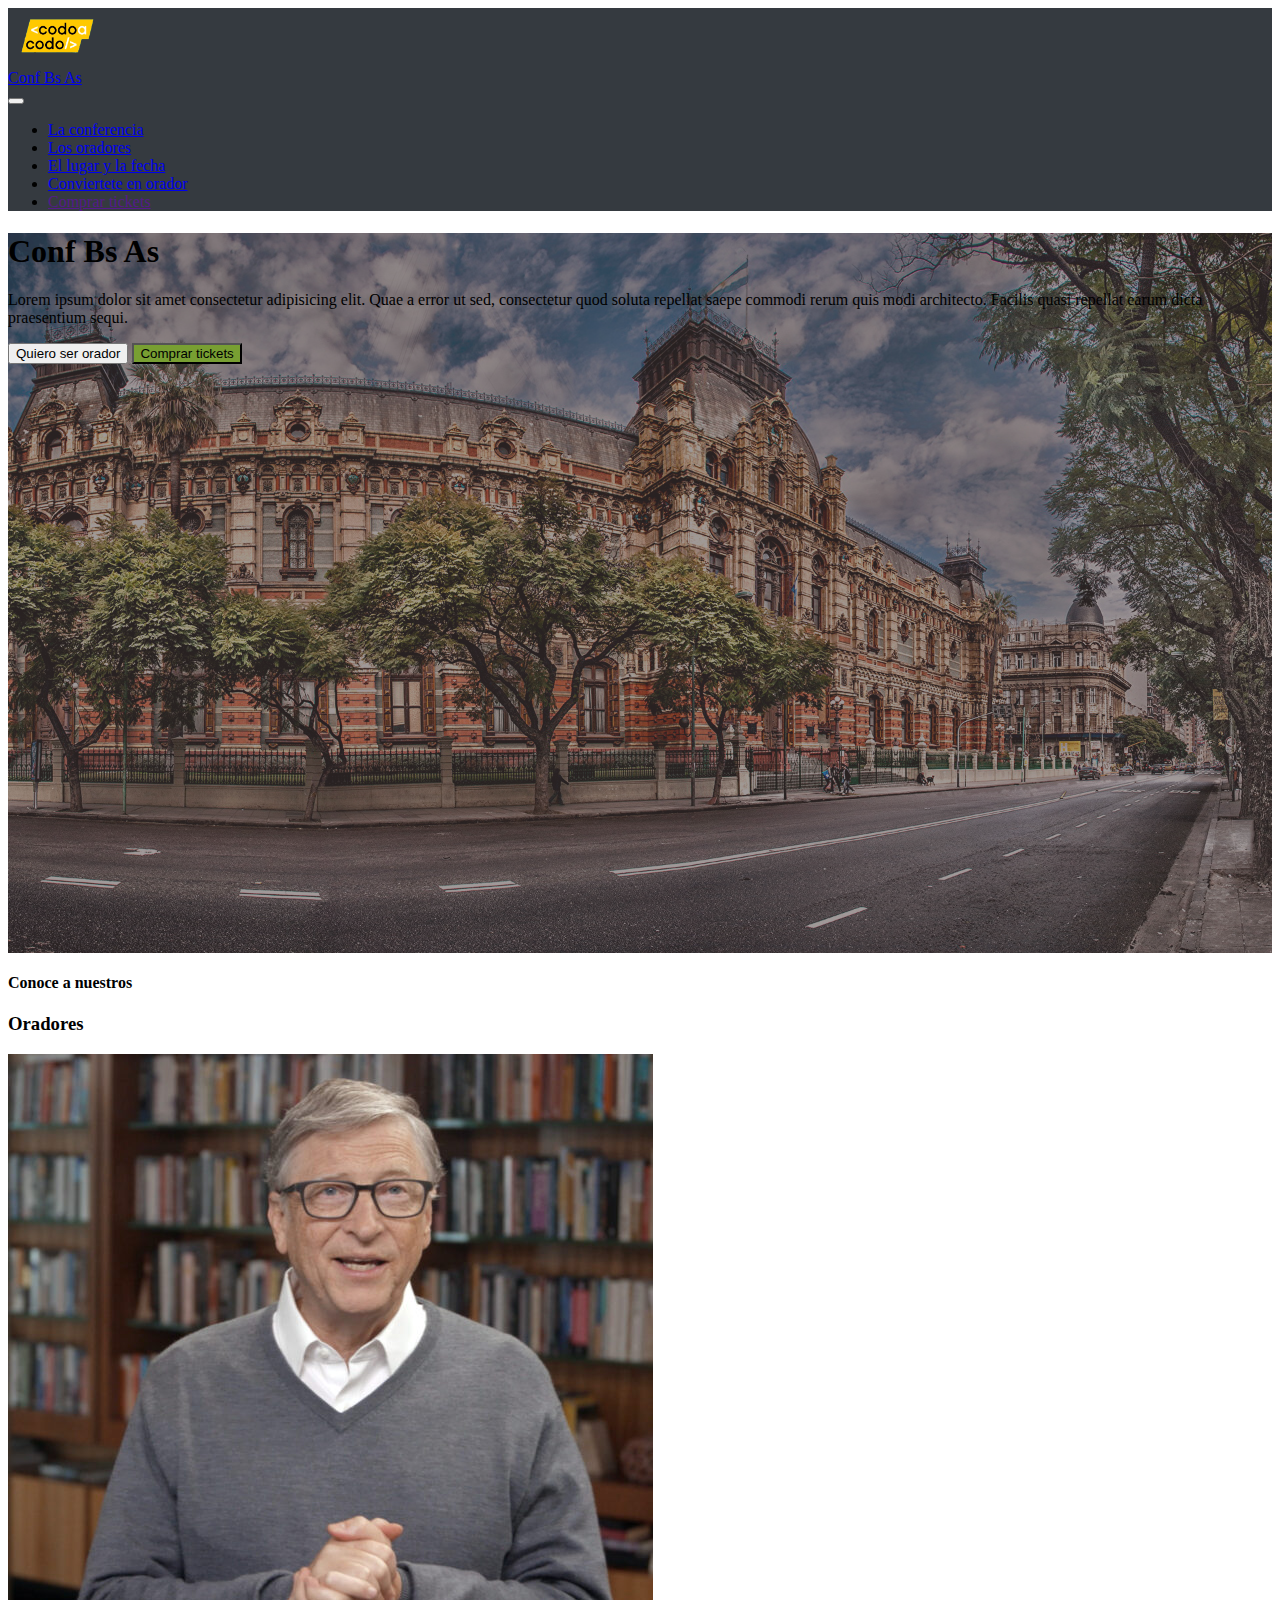
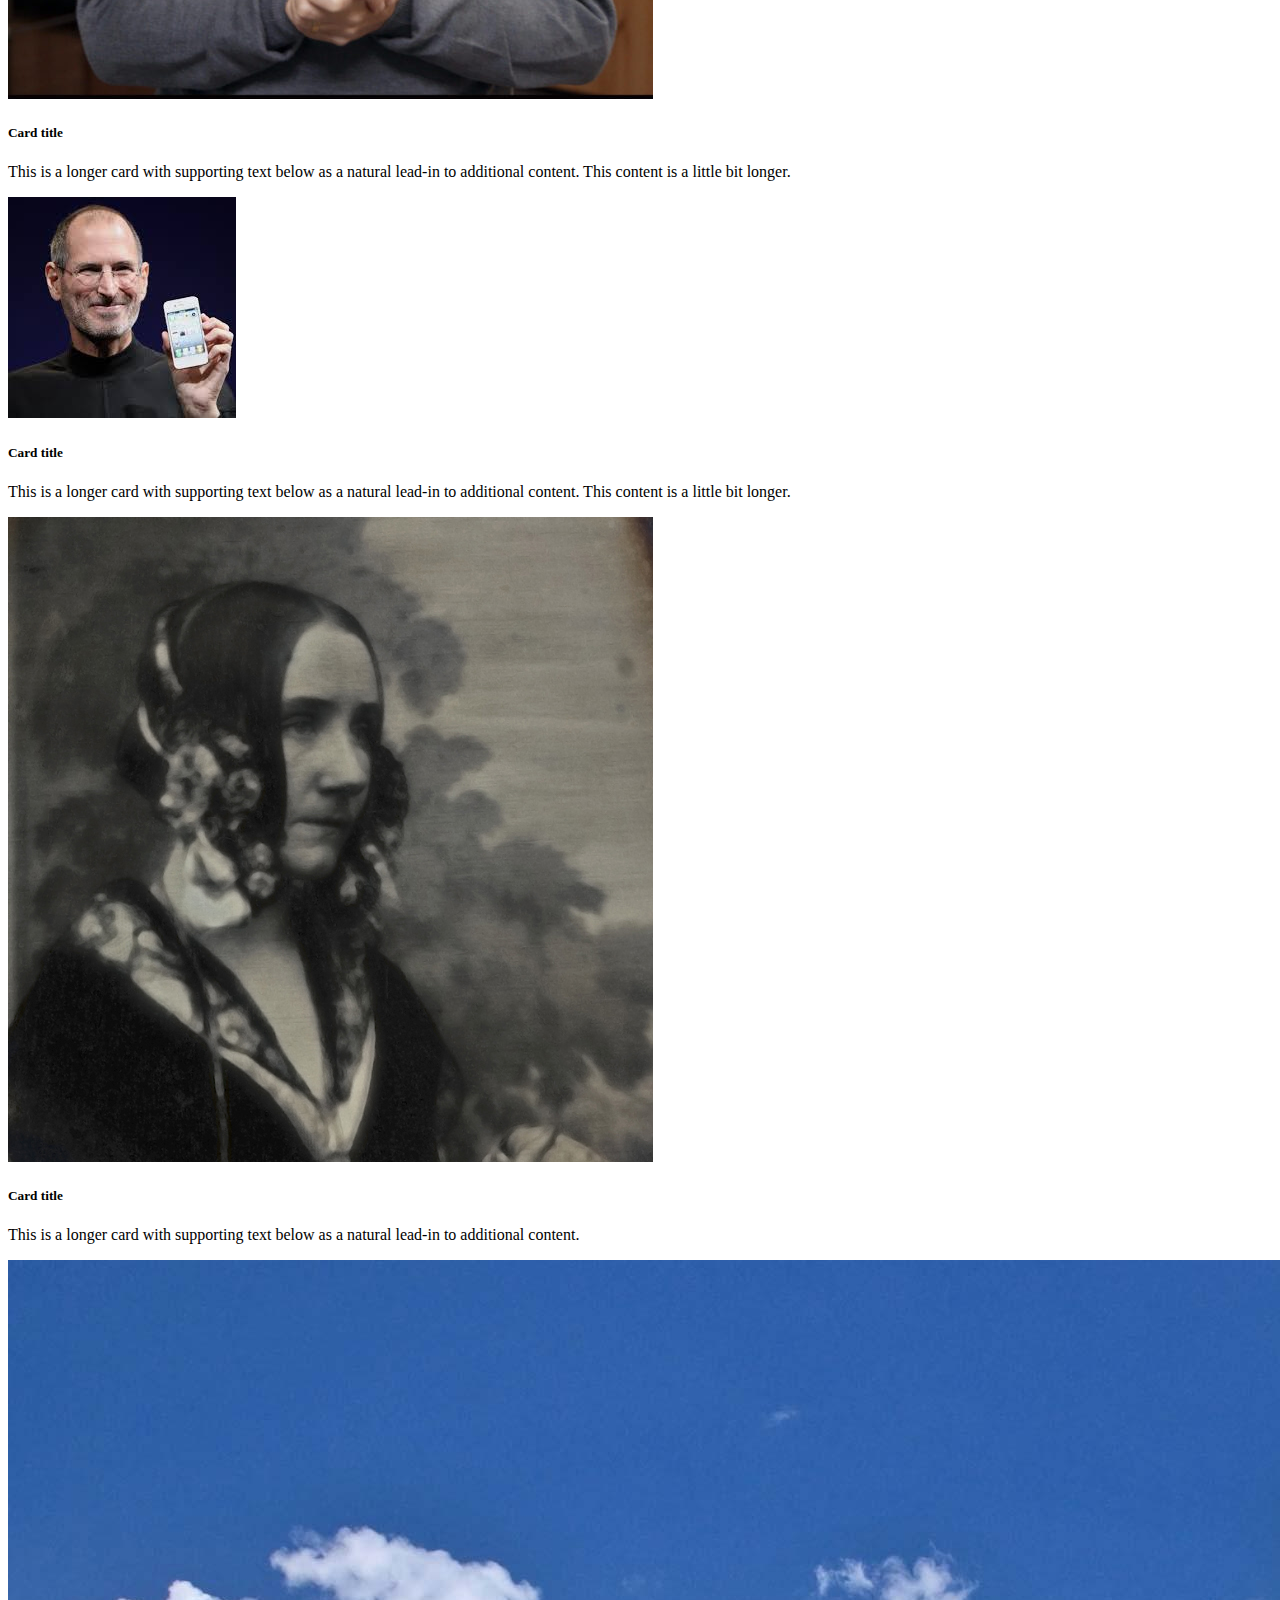
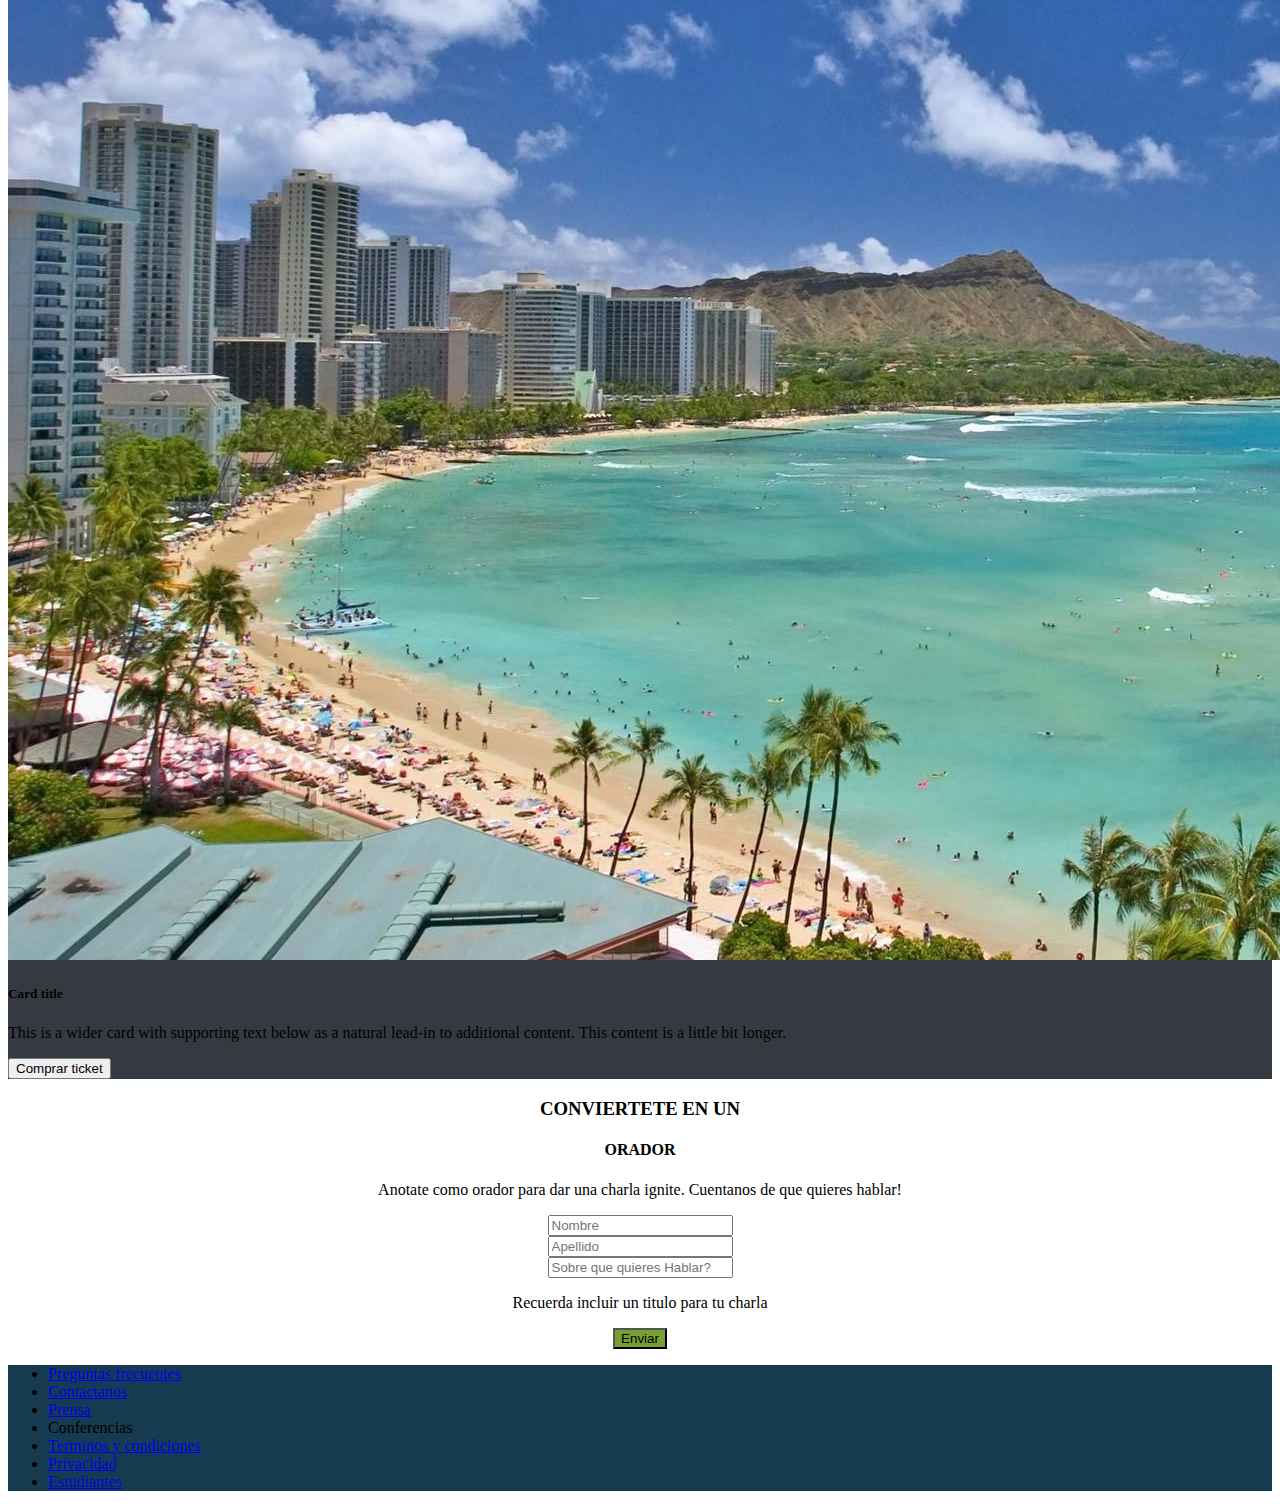
<file: index.html>
<!DOCTYPE html>
<html lang="en">

<head>
    <meta charset="utf-8" />
    <meta name="viewport" content="width=device-width, initial-scale=1" />
    <title>Conf Bs As</title>
    <link href="https://cdn.jsdelivr.net/npm/bootstrap@5.3.0-alpha3/dist/css/bootstrap.min.css" rel="stylesheet"
        integrity="sha384-KK94CHFLLe+nY2dmCWGMq91rCGa5gtU4mk92HdvYe+M/SXH301p5ILy+dN9+nJOZ" crossorigin="anonymous" />
    <link rel="stylesheet" href="style.css" />
</head>

<body>
    <!--Header-->
    <nav class="navbar navbar-expand-lg fixed-top " id="navBarNav">
        <div class="container-fluid ">
            <a class="navbar-brand d-flex ms-3" href="#">
                <img class="logo" src="./imagenes/codoacodo.png" alt="Logo" width="100" class="d-inline-block"
                    loading="lazy" />
                <div class="text-white mt-3 align-items-center">
                    Conf Bs As
                </div>
            </a>
            <button class="navbar-toggler" type="button" data-bs-toggle="collapse"
                data-bs-target="#navbarSupportedContent" aria-controls="navbarSupportedContent" aria-expanded="false"
                aria-label="Toggle navigation">
                <span class="navbar-toggler-icon"></span>
            </button>
            <div class="collapse navbar-collapse flex-row-reverse me-5" id="navBarNav">
                <ul class="navbar-nav">
                    <li class="nav-item">
                        <a href="#" class="nav-link active text-white" aria-current="page">La conferencia</a>
                    </li>
                    <li class="nav-item">
                        <a href="#oradores" class="nav-link text-white">Los oradores</a>
                    </li>
                    <li class="nav-item">
                        <a href="#lugar" class="nav-link text-white">El lugar y la fecha</a>
                    </li>
                    <li class="nav-item">
                        <a href="convierteteEnOrador" class="nav-link text-white">Conviertete en orador</a>
                    </li>
                    <li class="nav-item">
                        <a href="" class="nav-link disabled text-success ">Comprar tickets</a>
                    </li>
                </ul>
            </div>
        </div>
    </nav>
    <!--Main principal-->
    <div class="container-fluid mt-5">
        <div class="row imgFondo align-items-center flex-row-reverse">
            <div class="col-sm-5 text-white text-end m-6">
                <h1>Conf Bs As</h1>
                <p>
                    Lorem ipsum dolor sit amet consectetur adipisicing elit. Quae a
                    error ut sed, consectetur quod soluta repellat saepe commodi rerum
                    quis modi architecto. Facilis quasi repellat earum dicta praesentium
                    sequi.
                </p>
                <button type="button" class="btn btn-outline-light">
                    Quiero ser orador
                </button>
                <button type="button" class="btn text-white verde">Comprar tickets</button>
            </div>
        </div>
    </div>

    <!--oradores-->
    <div class="container">
        <div class="text-center mt-3">
            <h4>Conoce a nuestros</h4>
            <h3>Oradores</h3>
        </div>
        <div class="row row-cols-1 row-cols-md-3 g-4">
            <div class="col">
                <div class="card">
                    <img src="./imagenes/bill.jpg" class="card-img-top" alt="..." />
                    <div class="card-body">
                        <h5 class="card-title">Card title</h5>
                        <p class="card-text">
                            This is a longer card with supporting text below as a natural
                            lead-in to additional content. This content is a little bit
                            longer.
                        </p>
                    </div>
                </div>
            </div>
            <div class="col">
                <div class="card">
                    <img src="./imagenes/steve.jpg" class="card-img-top" alt="..." />
                    <div class="card-body">
                        <h5 class="card-title">Card title</h5>
                        <p class="card-text">
                            This is a longer card with supporting text below as a natural
                            lead-in to additional content. This content is a little bit
                            longer.
                        </p>
                    </div>
                </div>
            </div>
            <div class="col">
                <div class="card">
                    <img src="./imagenes/ada.jpeg" class="card-img-top" alt="..." />
                    <div class="card-body">
                        <h5 class="card-title">Card title</h5>
                        <p class="card-text">
                            This is a longer card with supporting text below as a natural
                            lead-in to additional content.
                        </p>
                    </div>
                </div>
            </div>
        </div>
    </div>

    <!--lugar-->
    <div class="container-fluid mt-3" id="lugar">
        <div class="row g-0">
            <div class="col-md-6">
                <img src="./imagenes/honolulu.jpg" class="img-fluid" alt="" loading="lazy" />
            </div>
            <div class="col-md-6">
                <div class="card-body m-4 text-white">
                    <h5 class="card-title fw-bolder mb-2">Card title</h5>
                    <p class="card-text">
                        This is a wider card with supporting text below as a natural
                        lead-in to additional content. This content is a little bit
                        longer.
                    </p>
                    <button type="button" class="btn btn-outline-light">
                        Comprar ticket
                    </button>
                </div>
            </div>
        </div>
    </div>

    <!--Orador-->
    <div class="container-contenedor">
        <form class="d-flex justify-content-center col-12 m-0 mt-3 mb-3">
            <div class="contenedor-orador">
                <div class="">
                    <h3>CONVIERTETE EN UN</h3>
                    <h4>ORADOR</h4>
                </div>
            <div>
                <p>
                    Anotate como orador para dar una charla ignite. Cuentanos de que
                    quieres hablar!
                </p>
            </div>
            <div class="row ">
                <div class="">
                    <input type="text" class="form-control" id="inputEmail4" placeholder="Nombre" />
                </div>
                <div class="">
                    <input type="text" class="form-control" id="inputPassword4" placeholder="Apellido" />
                </div>
            </div>
            <div class="row ">
                <div class="">
                    <input type="text" class="form-control" id="inputAddress" placeholder="Sobre que quieres Hablar?" />
                </div>
            </div>
            <p>Recuerda incluir un titulo para tu charla</p>
            <button type="button" class="btn btn-success col-6 verde">Enviar</button>
        </div>
        </form>
    </div>
    <!--footer-->
    <div class="p-4 d-flex" id="footer">
        <div class="container-fluid">
            <ul class="nav justify-content-evenly ">
                <li class="nav-item">
                    <a class="nav-link text-white" aria-current="page" href="#">Preguntas frecuentes</a>
                </li>
                <li class="nav-item">
                    <a class="nav-link text-white" href="#">Contactanos</a>
                </li>
                <li class="nav-item">
                    <a class="nav-link text-white" href="#">Prensa</a>
                </li>
                <li class="nav-item">
                    <a class="nav-link text-white">Conferencias</a>
                </li>
                <li class="nav-item">
                    <a class="nav-link text-white" aria-current="page" href="#">Terminos y condiciones</a>
                </li>
                <li class="nav-item">
                    <a class="nav-link text-white" href="#">Privacidad</a>
                </li>
                <li class="nav-item">
                    <a class="nav-link text-white" href="#">Estudiantes</a>
                </li>
            </ul>
        </div>
    </div>

    <script src="https://cdn.jsdelivr.net/npm/bootstrap@5.3.0-alpha3/dist/js/bootstrap.bundle.min.js"
        integrity="sha384-ENjdO4Dr2bkBIFxQpeoTz1HIcje39Wm4jDKdf19U8gI4ddQ3GYNS7NTKfAdVQSZe"
        crossorigin="anonymous"></script>
</body>

</html>
</file>
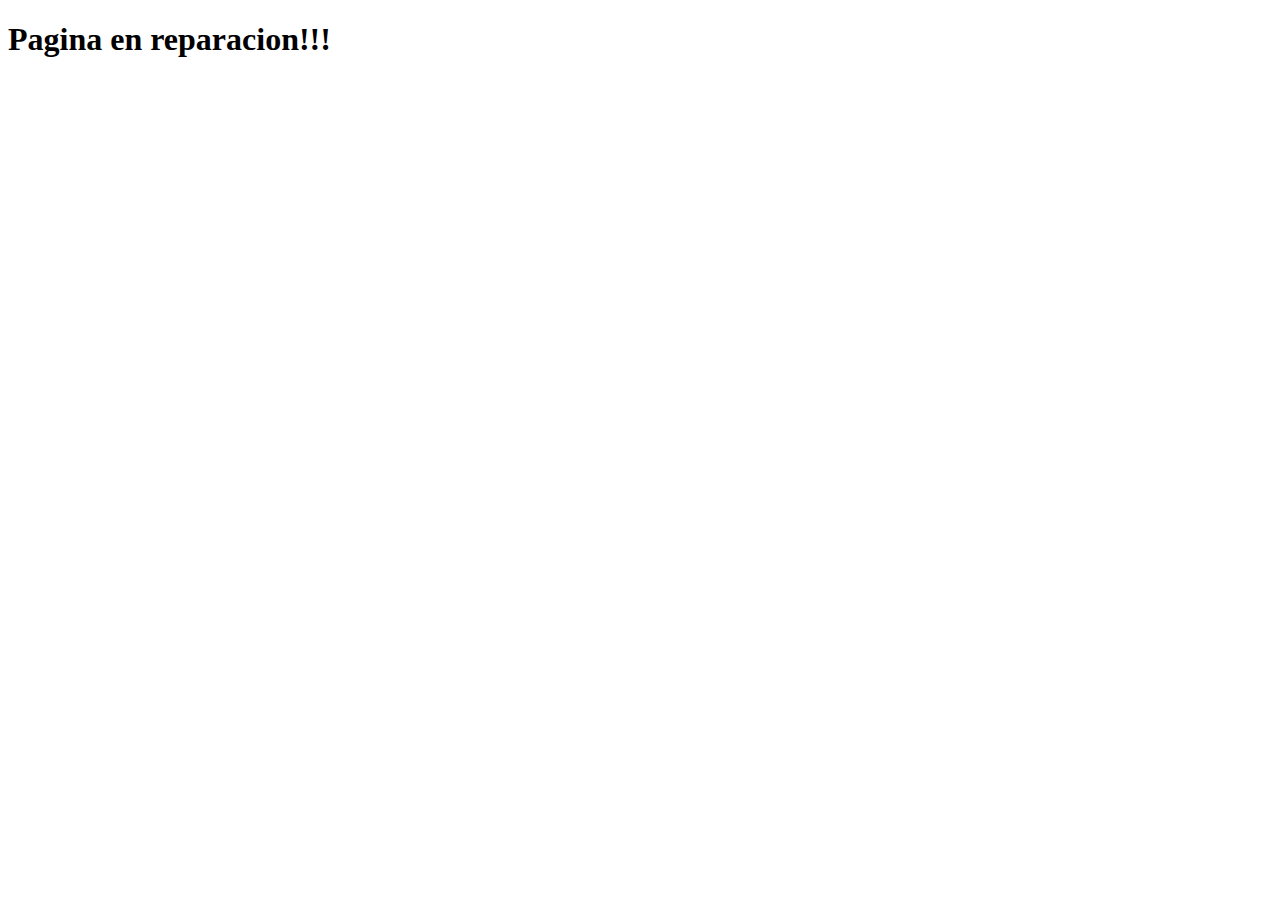
<file: page/comprarTicket.html>
<!DOCTYPE html>
<html lang="en">
<head>
    <meta charset="UTF-8">
    <meta http-equiv="X-UA-Compatible" content="IE=edge">
    <meta name="viewport" content="width=device-width, initial-scale=1.0">
    <title>Comprar ticket</title>
</head>
<body>
    <h1>Pagina en reparacion!!!</h1>
</body>
</html>
</file>
<file: style.css>
.imgFondo{
    background-image: url(./imagenes/hawaii.jpg);
    background-position: center;
    background-size: cover;
    height: 80vh;
    background-color: rgb(101,92,92);
    background-blend-mode: soft-light;
}

#navBarNav{
    background-color: #353a40;
}

#lugar{
    background-color: #353a40;
}

#footer{
    background-color: #163b51;
}

.verde{
    background-color: #789f32;
}

.contenedor-orador{
    text-align: center;
}

.container-contenedor{
    margin: 0;
}
</file>
